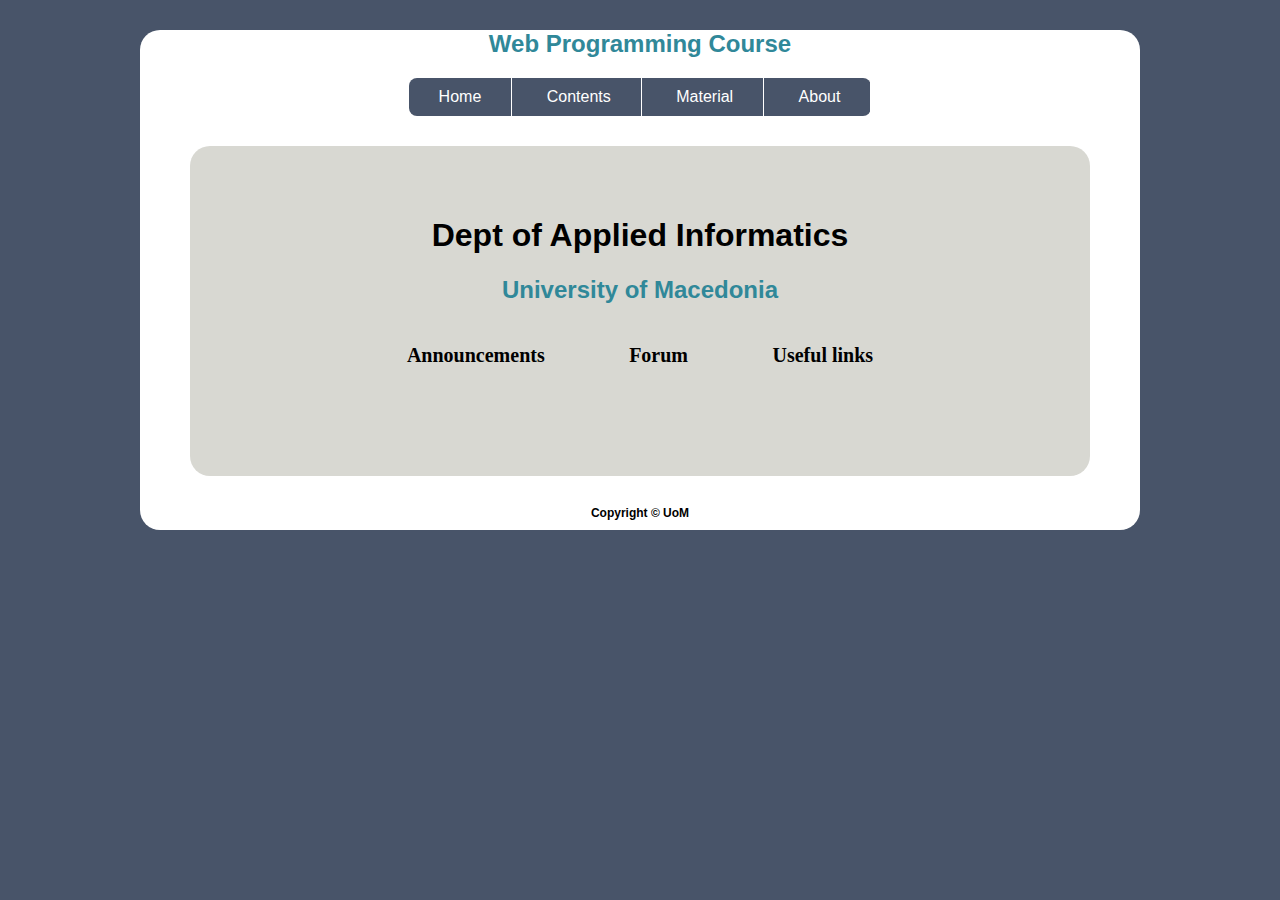
<file: index.html>
<!DOCTYPE html>
<html>
    <head>
        <meta charset="UTF-8"/>
		<meta name = "description" content = " This is the official site of web programming course from Applied Informatics,Univercity of Macedonia.Provides information about the content,lectures and announcments." />
		<title>
            Web Programming 
        </title>
        <link rel="stylesheet" type="text/css" href="project2.css" />
		<link rel="icon" href="uom.gif" type="image/gif" sizes="16x16">
    </head>
    <body>

        <div class = "a">
            <div>
                <h2 class = "color">Web Programming Course</h2>
            </div>
            <div>
			  <nav>
                <ul>
                    <li><a href="index.html">Home</a></li>
                    <li><a href="contents.html">Contents</a></li>
					<li><a href="#">Material</a>
						<ul>
							<li><a href="lectures.html">Lectures</a></li>
							<li><a href="#">Assignments</a></li>
							<li><a href="#">Projects</a></li>
						</ul>
					</li>
                    <li><a href="#">About</a></li>
                </ul>
			  </nav>
            </div>
			
			
            <div class = "first">
                <h1>Dept of Applied Informatics</h1>
                <h2 class = 'color'>University of Macedonia</h2>
                    <a href="#"><div class = "left">Announcements</div></a>
                    <a href="#"><div class = "center">Forum</div></a>
                    <a href="links.html"><div class = "right">Useful links</div></a>
            </div>
            <div class = "advisory">
			     Copyright © UoM</div>
            </div>
    </body>
</html>
</file>
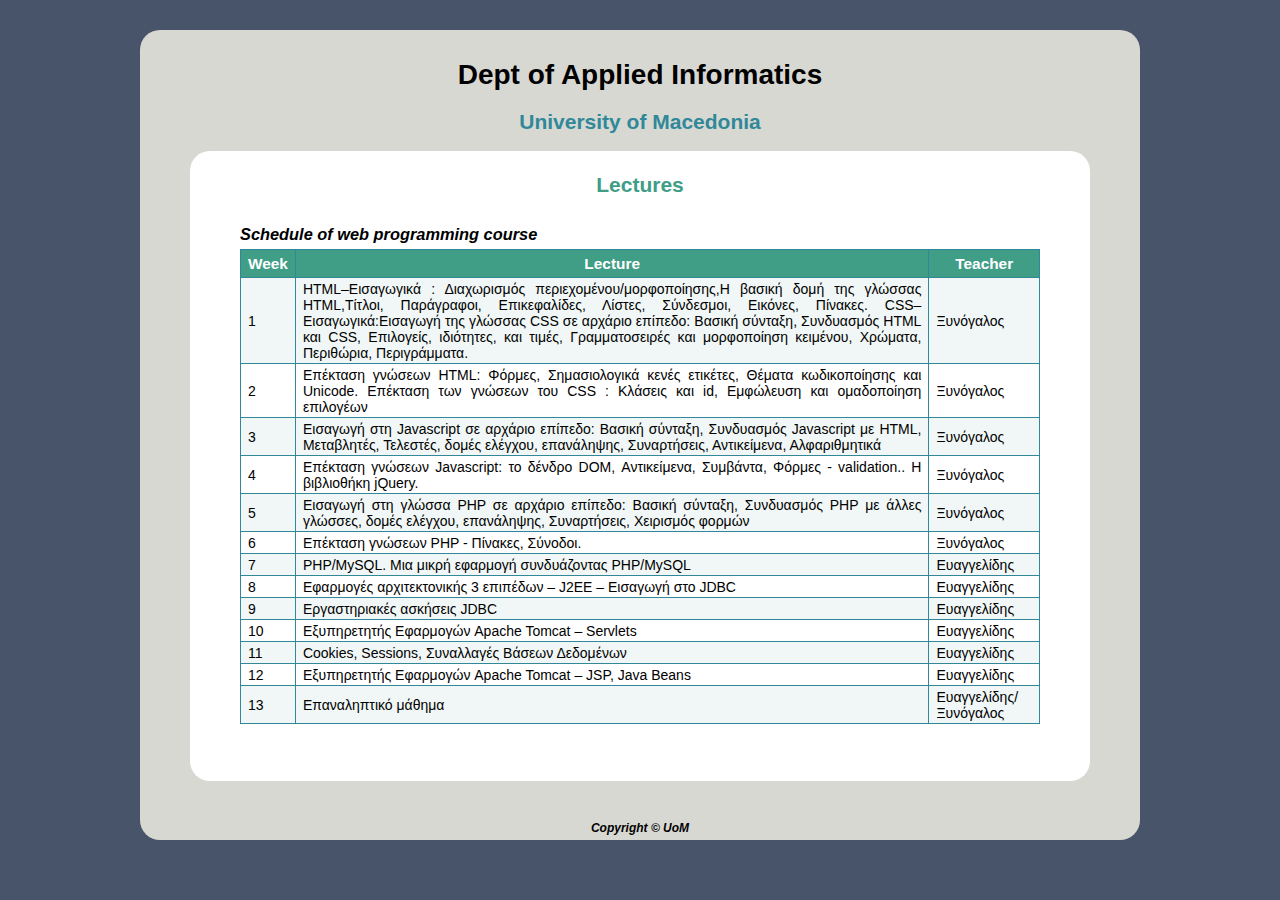
<file: lectures.html>
<!DOCTYPE html>
<html>
    <head>
        <meta charset="UTF-8"/>
		<title>
            Contents
        </title>
        <link rel="stylesheet" type="text/css" href="lectures.css" />
		<link rel="icon" href="uom.gif" type="image/gif" sizes="16x16">
    </head>
    <body>
    
    <div class = "first">
                <h1>Dept of Applied Informatics</h1>
                <h2 class = 'color'>University of Macedonia</h2>

        <div class = "a">
            <div>
                <h2 class = "colorb">Lectures</h2>
            </div>
            
            <h3>Schedule of web programming course</h3>
            <table id = "lectures">
                                <tr>
					<th>Week</th>
					<th>Lecture</th>
					<th>Teacher</th>
					
				</tr>
				<tr class="tea">
					<td>1</td>
					<td>HTML–Εισαγωγικά : Διαχωρισμός περιεχομένου/μορφοποίησης,Η βασική δομή της γλώσσας HTML,Τίτλοι, Παράγραφοι, Επικεφαλίδες, Λίστες, Σύνδεσμοι, Εικόνες, Πίνακες. CSS–Εισαγωγικά:Εισαγωγή της γλώσσας CSS σε αρχάριο επίπεδο: Βασική σύνταξη, Συνδυασμός HTML και CSS, Επιλογείς, ιδιότητες, και τιμές, Γραμματοσειρές και μορφοποίηση κειμένου, Χρώματα, Περιθώρια, Περιγράμματα.</td>
					<td>Ξυνόγαλος</td>
				</tr>
				<tr>
					<td>2</td>
					<td>Επέκταση γνώσεων HTML: Φόρμες, Σημασιολογικά κενές ετικέτες, Θέματα κωδικοποίησης και Unicode. Επέκταση των γνώσεων του CSS : Κλάσεις και id, Εμφώλευση και ομαδοποίηση επιλογέων</td>
					<td>Ξυνόγαλος</td>
				</tr>
				<tr class = "tea">
					<td>3</td>
					<td>Εισαγωγή στη Javascript σε αρχάριο επίπεδο: Βασική σύνταξη, Συνδυασμός Javascript με HTML, Μεταβλητές, Τελεστές, δομές ελέγχου, επανάληψης, Συναρτήσεις, Αντικείμενα, Αλφαριθμητικά</td>
					<td>Ξυνόγαλος</td>
				</tr>
				<tr>
					<td>4</td>
					<td>Επέκταση γνώσεων Javascript: το δένδρο DOM, Αντικείμενα, Συμβάντα, Φόρμες - validation.. Η βιβλιοθήκη jQuery.</td>
					<td>Ξυνόγαλος</td>
				</tr>
				<tr class = "tea">
					<td>5</td>
					<td>Εισαγωγή στη γλώσσα PHP σε αρχάριο επίπεδο: Βασική σύνταξη, Συνδυασμός PHP με άλλες γλώσσες, δομές ελέγχου, επανάληψης, Συναρτήσεις, Χειρισμός φορμών</td>
					<td>Ξυνόγαλος</td>
					
				</tr>
				<tr>
					<td>6</td>
					<td>Επέκταση γνώσεων PHP - Πίνακες, Σύνοδοι.</td>
					<td>Ξυνόγαλος</td>
					
				</tr>
				<tr>
				<tr class = "tea">
					<td>7</td>
					<td>PHP/MySQL. Μια μικρή εφαρμογή συνδυάζοντας PHP/MySQL</td>
					<td>Ευαγγελίδης</td>
					
				</tr>
				<tr>
					<td>8</td>
					<td>Εφαρμογές αρχιτεκτονικής 3 επιπέδων – J2EE – Εισαγωγή στο JDBC</td>
					<td>Ευαγγελίδης</td>
					
				</tr>
				<tr>
				<tr class = "tea">
					<td>9</td>
					<td>Εργαστηριακές ασκήσεις JDBC</td>
					<td>Ευαγγελίδης</td>
					
				</tr>
				<tr>
					<td>10</td>
					<td>Εξυπηρετητής Εφαρμογών Apache Tomcat – Servlets</td>
					<td>Ευαγγελίδης</td>
					
				</tr>
				<tr>
				<tr class = "tea">
					<td>11</td>
					<td>Cookies, Sessions, Συναλλαγές Βάσεων Δεδομένων</td>
					<td>Ευαγγελίδης</td>
					
				</tr>
				<tr>
					<td>12</td>
					<td>Εξυπηρετητής Εφαρμογών Apache Tomcat – JSP, Java Beans</td>
					<td>Ευαγγελίδης</td>
					
				</tr>
				<tr>
				<tr class = "tea">
					<td>13</td>
					<td>Επαναληπτικό μάθημα	</td>
					<td>Ευαγγελίδης/Ξυνόγαλος</td>
					
				</tr>
        </table>
        


</div>
       <div class = "advisory">
			     Copyright © UoM</div>
        </div>
</body>
</html>
</file>
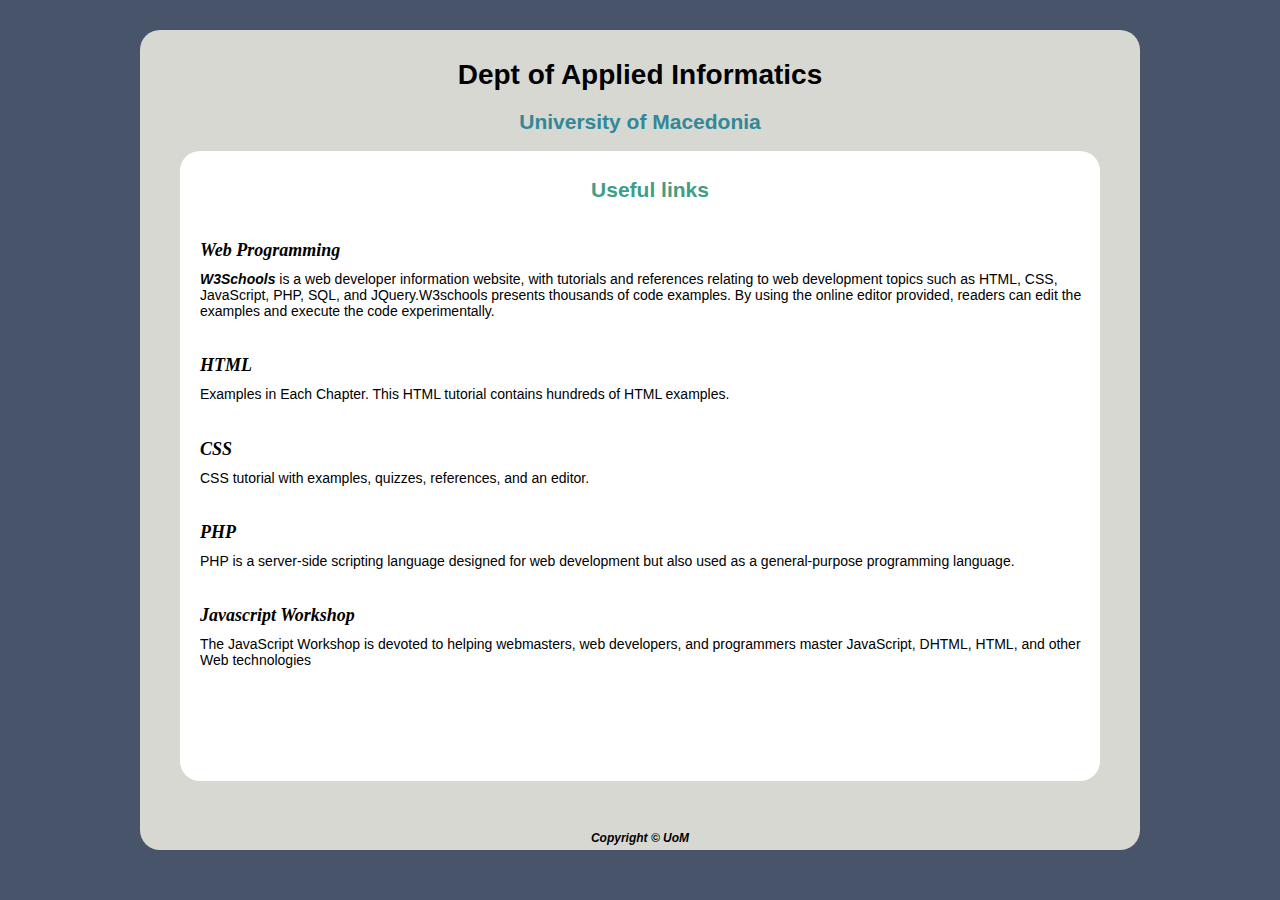
<file: links.html>
<!DOCTYPE html>
<html>
    <head>
        <meta charset="UTF-8"/>
		<title>
            Useful links
        </title>
        <link rel="stylesheet" type="text/css" href="links.css" />
		<link rel="icon" href="uom.gif" type="image/gif" sizes="16x16">
    </head>
    <body>


        <div class = "first">
                <h1>Dept of Applied Informatics</h1>
                <h2 class = 'color'>University of Macedonia</h2>
        <div class = "a">
            <div>
                <h2 class = "colorb">Useful links</h2>
            </div>
            
            <h3><a href="http://www.w3schools.com/">Web Programming</a></h3>
            <p><em>W3Schools</em> is a web developer information website, with tutorials and references relating to web development topics such as HTML, CSS, JavaScript, PHP, SQL, and JQuery.W3schools presents thousands of code examples. By using the online editor provided, readers can edit the examples and execute the code experimentally.</p>
            <h3><a href="http://www.w3schools.com/html/">HTML</a></h3>
            <p>Examples in Each Chapter. This HTML tutorial contains hundreds of HTML examples.</p>
            <h3><a href="http://www.w3schools.com/css/">CSS</a></h3>
            <p>CSS tutorial with examples, quizzes, references, and an editor.</p>
            <h3><a href="http://www.php.net/">PHP</a></h3>
            <p>PHP is a server-side scripting language designed for web development but also used as a general-purpose programming language.</p>
            <h3><a href="http://www.jsworkshop.com/">Javascript Workshop</a></h3>
			<p>The JavaScript Workshop is devoted to helping webmasters, web developers, and programmers master JavaScript, DHTML, HTML, and other Web technologies
			</p>

            </div>


           <div class = "advisory">
			     Copyright © UoM</div>
        </div>

</body>
</html>
</file>
<file: project2.css>
body { 
    font-size: 16px;
    font-family: arial, helvetica, sans-serif;
	text-align: center;
	background-color: #485469;	
	}
.color {
    color: #308899;
	}

div.a{
    border:1x solid black;
	background-color:white;
	width:1000px;
	height:500px;
	margin:auto;
	margin-top:30px;
	padding-bottom:0px;
	border-radius:20px;
	}
div.first {
    border:1x solid black;
	background-color: #D8D8D2;
	width: 90%;
	height: 50%;
	margin: auto;
	padding-top:50px;
	padding-bottom:30px;
	border-radius:20px;
 }
div.center {
    display: inline-block;
	position: relative;
	padding-top:20px;
	}
div.left {
    display: inline-block;
	position: relative;
    left:-80px;
	}
div.right  {
    display: inline-block;
	position: relative;
    left:80px;
	}

div.first a:link {
    color : black;
	font-family: Comics Sans MS;
	font-size: 20px;
	font-weight: bold;
	}
div.first a:visited {
	color: #308899;
}
div.first a:hover  { 
color: #485469;
}
div.first a:active {
   color: #485469;
}

div.advisory {
  padding-top: 30px;
  font-size: 12px;
  font-weight:bold;
}
nav ul {
	background-color: #485469;
	padding: 0px;
	margin: 0px;
}

nav > ul {
	border-radius: 8px;
	margin-bottom: 30px;
	display: inline-block;
	position: relative;
}

nav li {
	list-style-type: none;
}

nav > ul > li {
	display: inline-block;
	border-right: 1px solid rgb(255,255,255);
}

nav a {
	color: rgb(255,255,255);
	text-decoration: none;
	padding: 5px 25px 5px 25px;
	margin: 5px;
}

nav a:hover {
	background-color: #308899;
}

nav > ul > li > a {
	display: inline-block;
}

nav > ul > li > ul {
	display: none;
	position: absolute;
	top: 100%;
	border-radius: 0px 0px 5px 5px;
	text-align: left;
}

nav > ul > li > ul > li > a {
	display: block;
	width: auto;
}

nav > ul > li:hover > ul {
	display: block;
}
</file>
<file: lectures.css>
body { 
        font-size: 14px;
        font-family: arial, helvetica, sans-serif;
	text-align: center;
	background-color: #485469;
	}
.color {
    color: #308899;	
	}
.colorb {
     color: #409D86;
	}
h3  {
       text-align:left;
       padding-left:50px;
       margin-bottom:5px;
       padding-top:10px;
       font-style:italic;
    }

div.a{
    border:1x solid black;
	background-color:white;
	width: 900px;
	height: 600px;
	margin:auto;	
	padding-top:5px;
	padding-bottom:25px;
	border-radius:20px;
	}
div.first {
    border:1x solid black;
	background-color: #D8D8D2;
	width: 1000px;
	height: 800px;
	margin: auto;
	margin-top:30px;
	padding-top:10px;
	padding-bottom:0px;
	border-radius:20px;
 }
div.advisory {
  padding-top: 40px;
  font-size: 12px;
  font-weight:bold;
  font-style:italic;
}
#lectures
{
font-family:"Trebuchet MS", Arial, Helvetica, sans-serif;
width:800px;
border-collapse:collapse;
margin:auto;
}

#lectures td, #lectures th 
{
font-size:1em;
border:1px solid #308899;
padding:3px 7px 2px 7px;
text-align:justify;
}
#lectures th 
{
font-size:1.1em;
text-align:center;
padding-top:5px;
padding-bottom:4px;
background-color:#409D86;
color:white;
}
#lectures tr.tea td 
{
color : black;
background-color:#F1F7F6;
}
td:last-child {
text-align:right;
}
</file>
<file: links.css>
body { 
        font-size: 14px;
        font-family: arial, helvetica, sans-serif;
	text-align: center;
	background-color: #485469;
	}
.color {
    color: #308899;
	}
.colorb {
     color: #409D86;
	}
h3  {
       text-align:left;
       padding-left:0px;
       margin-bottom:0px;
       padding-top: 20px;
       padding-bottom:0px;
       font-style:italic;
    }

p {
text-align:left;
font-size: 14px;
font-family: arial, helvetica, sans-serif;
padding-top:0px;
margin-top:10px;
}
em {
font-weight:bold;
}

div.a{
    border:1x solid black;
	background-color:white;
	width:900px;
	height:600px;
	margin:auto;
    padding-left:20px;	
	padding-top:10px;
	padding-bottom:20px;
	border-radius:20px;
	}
div.first {
    border:1x solid black;
	background-color: #D8D8D2;
	width: 1000px;
	height: 800px;
	margin: auto;
	margin-top: 30px;
	padding-top:10px;
	padding-bottom:10px;
	border-radius:20px;
 }
div.advisory {
  padding-top: 50px;
  font-size: 12px;
  font-weight:bold;
  font-style:italic;
}
div.first a:link {
    color : black;
	font-family: Comics Sans MS;
	font-size: 18px;
	font-weight: bold;
text-decoration:none;
	}
div.first a:visited {
	color: #308899;
}
div.first a:hover  { 
color: #485469;
}
div.first a:active {
   color: #485469;
}
</file>
